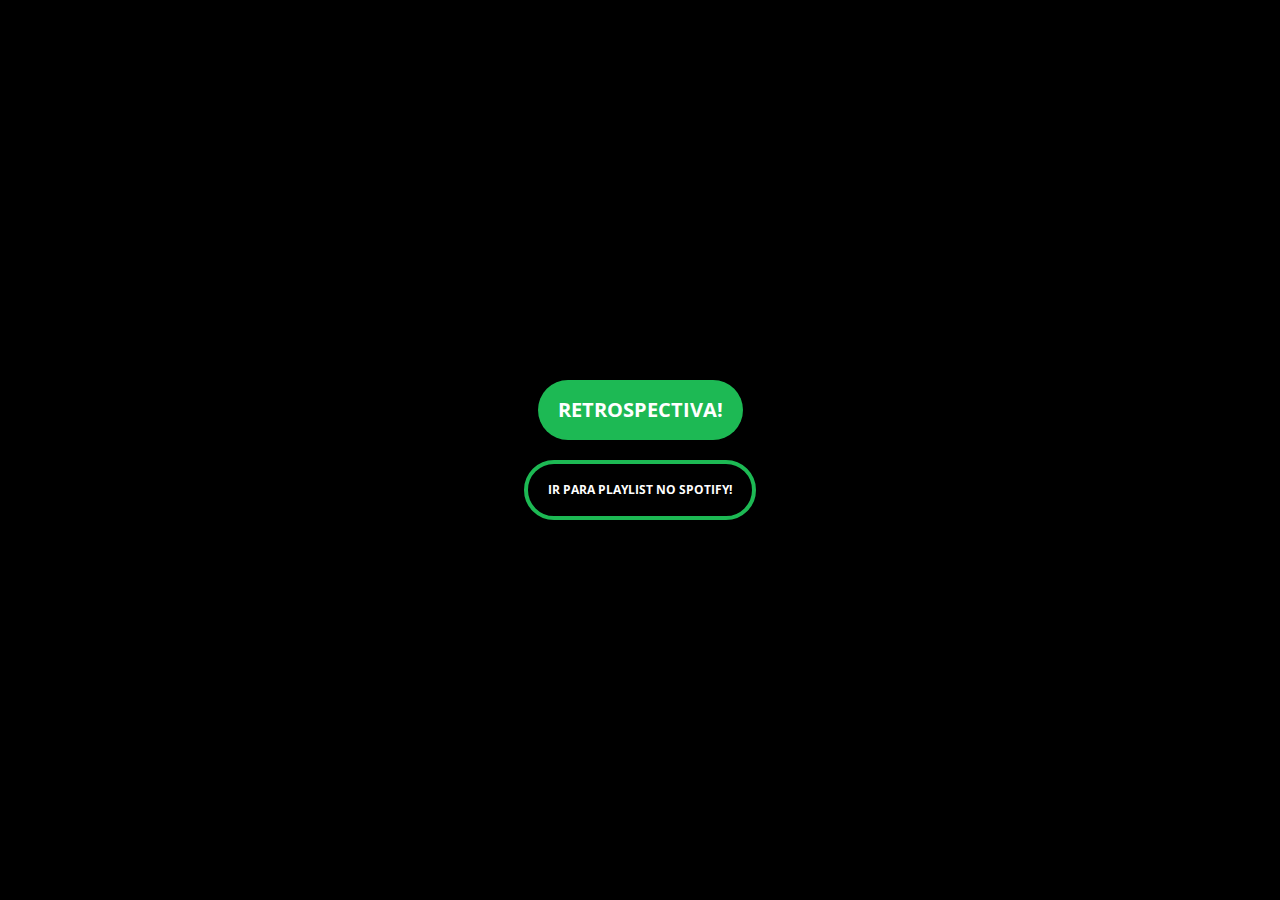
<file: index.html>
<!DOCTYPE html>
<html lang="en">
  <head>
    <meta charset="UTF-8" />

    <link rel="preconnect" href="https://fonts.googleapis.com" />
    <link rel="preconnect" href="https://fonts.gstatic.com" crossorigin />
    <link
      href="https://fonts.googleapis.com/css2?family=Open+Sans:ital,wght@0,300..800;1,300..800&display=swap"
      rel="stylesheet"
    />

    <meta name="viewport" content="width=device-width, initial-scale=1.0" />
    <title>RETROSPECTIVA DE ANIVERSÁRIO! - com amor, Pedro Oliveira!</title>

    <link rel="stylesheet" href="./public/css/styles.css" />
  </head>
  <body>
    <div class="home">
      <a href="./retrospectiva.html">RETROSPECTIVA!</a>
      <a
        href="https://open.spotify.com/playlist/58tFm5vFhDDnVR33BYPSIM?si=a253d6c37fc7458e"
        target="_blank"
        >IR PARA PLAYLIST NO SPOTIFY!</a
      >
    </div>
  </body>
</html>
</file>
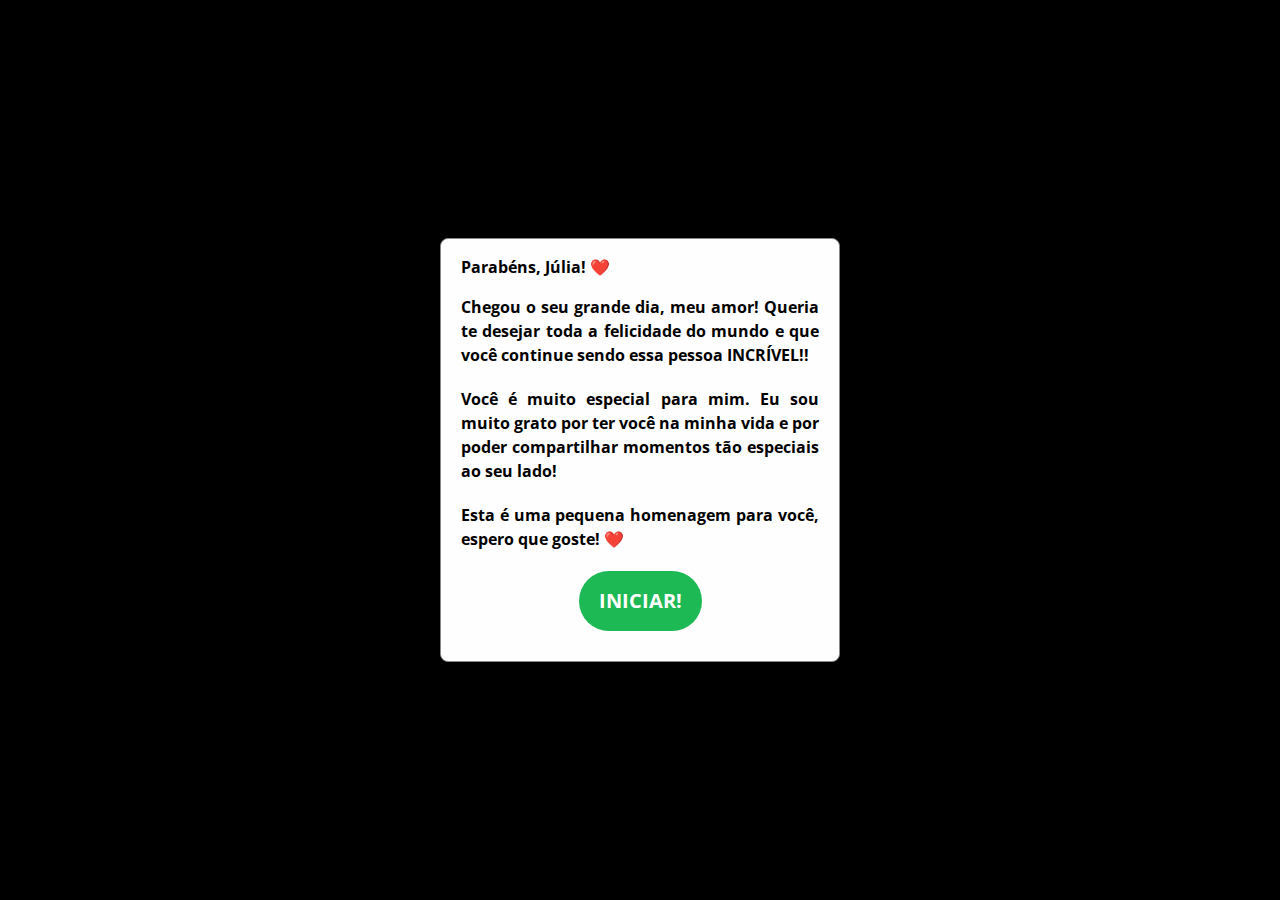
<file: retrospectiva.html>
<!DOCTYPE html>
<html lang="en">
  <head>
    <meta charset="UTF-8" />

    <link rel="preconnect" href="https://fonts.googleapis.com" />
    <link rel="preconnect" href="https://fonts.gstatic.com" crossorigin />
    <link
      href="https://fonts.googleapis.com/css2?family=Open+Sans:ital,wght@0,300..800;1,300..800&display=swap"
      rel="stylesheet"
    />

    <meta name="viewport" content="width=device-width, initial-scale=1.0" />
    <title>Feliz aniversário, Julia!- Feito com amor, Pedro!</title>
    <link rel="stylesheet" href="./public/css/styles.css" />
  </head>
  <body>
    <section class="slide__wrapper" data-slide="container">
      <ul class="slide" data-slide="slide">
        <li>
          <img src="./public/img/step-1.jpg" />
        </li>
        <li>
          <div class="slide__step slide__step-1">Olá, Júlia!</div>
        </li>
        <li>
          <div class="slide__step slide__step-2">
            Seja bem-vinda á sua retrospectiva
          </div>
        </li>
        <li>
          <div class="slide__step slide__step-3">
            Esse foi um ano e tanto, né?
          </div>
        </li>
        <li>
          <div class="slide__step slide__step-4">
            Parabéns por completar mais um ano de vida!
          </div>
        </li>
        <li>
          <div class="slide__step slide__step-5">
            Aproveite para relembrar os momentos mais marcantes
          </div>
        </li>
        <li>
          <img src="./public/img/primeiro-encontro.jpg" />
        </li>
        <li>
          <img src="./public/img/primeira-viagem.jpg" />
        </li>
        <li>
          <img src="./public/img/aventura.jpg" />
        </li>
        <li>
          <img src="./public/img/final-de-ano.jpg" />
        </li>
        <li>
          <img src="./public/img/momentos.jpg" />
        </li>
        <li>
          <img src="./public/img/momentos-2.jpg" />
        </li>
        <li>
          <img src="./public/img/feliz.jpg" />
        </li>
        <li>
          <img src="./public/img/incrivel.jpg" />
        </li>
        <li>
          <img src="./public/img/especial.jpg" />
        </li>
        <li>
          <img src="./public/img/muito-especial.jpg" />
        </li>
        <li>
          <img src="./public/img/seu-dia.jpg" />
        </li>
        <li>
          <img src="./public/img/te-amo-1.jpg" />
        </li>
        <li>
          <img src="./public/img/te-amo.jpg" />
        </li>
        <li>
          <img src="./public/img/fim.jpg" />
        </li>
      </ul>

      <div class="slide__controls">
        <button data-slide="prev"></button>
        <button data-slide="next"></button>
      </div>
    </section>

    <div class="modal active" data-js="modal">
      <div class="modal__content">
        <header class="modal__content--header">
          <h2>Parabéns, Júlia! ❤️</h2>
        </header>

        <div class="modal__content--body">
          <p>
            Chegou o seu grande dia, meu amor! Queria te desejar toda a
            felicidade do mundo e que você continue sendo essa pessoa INCRÍVEL!!
          </p>

          <p>
            Você é muito especial para mim. Eu sou muito grato por ter você na
            minha vida e por poder compartilhar momentos tão especiais ao seu
            lado!
          </p>

          <p>Esta é uma pequena homenagem para você, espero que goste! ❤️</p>
        </div>

        <div class="modal__content--footer">
          <a href="#" data-js="init-retro">INICIAR!</a>
        </div>
      </div>
    </div>

    <audio controls data-js="audio" style="display: none">
      <source
        src="public/audio/Coldplay - Higher Power (Live at The BRIT Awards, London 2021).mp3"
        type="audio/mpeg"
      />
    </audio>

    <script type="module" src="./public/js/scripts.js"></script>
  </body>
</html>
</file>
<file: public/css/styles.css>
@import "./base/reset.css";
@import "./components/home.css";
@import "./components/slide.css";
@import "./components/modal.css";
</file>
